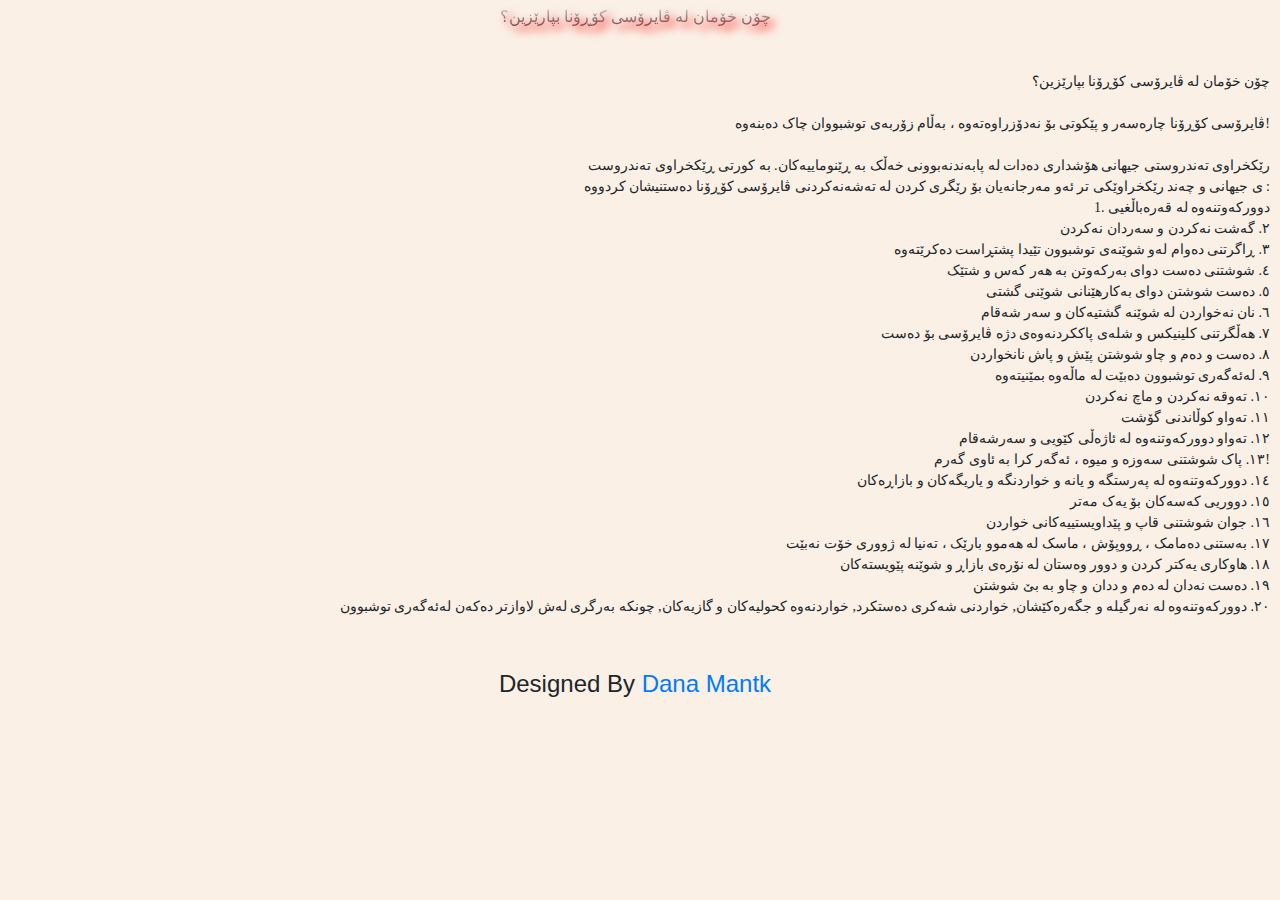
<file: charasary_corona_chya.html>
<html>
<head>
<title>چارەسەری کۆڕۆنا</title>
 <meta name="viewport" content="width=device-width, initial-scale=1.0">    
   <meta name="description" content="خۆت لە کۆڕۆنا بپارێزە لەم وێب سایتەدا زانیاری تەواو لەسەر کۆڕۆنا وەربگرە">
        <meta name="keywords" content="ڤایرۆسی کۆڕۆنا، کۆڕۆنا">
        <meta name="robots" content="ڤایرۆسی کۆڕۆنا، کۆڕۆنا">
		<link rel="stylesheet" href="style.min.css">
<style>
p { font-family:"UniQAIDAR_Aramco"; text-align:right;}
pre { font-family:"UniQAIDAR_Aramco"; text-align:right;}
header {
 font-family: 'UniQAIDAR_Aramco';
  src: url(http://services.webchin.org/web-fonts/web-font?font=UniQAIDAR_Aramco)؛
    font-size: x-large;
      text-shadow:5px 5px 10px red;
    display:block;
    text-align:center;
    background: -webkit-linear-gradient(#eee, #333);
   -webkit-background-clip: text;
   -webkit-text-fill-color: transparent;
   padding:5px;
   margin-bottom:3px; }
  
   .footer  {
   text-align:center;
   padding:0px;
   }
   
   body  {
   padding-right:10px;
   background-image: url(https://images.pexels.com/photos/3786215/pexels-photo-3786215.jpeg?auto=compress&cs=tinysrgb&dpr=2&h=650&w=940);
   }
</style>
</head>
<body>
<header>چۆن خۆمان لە ڤایرۆسی کۆڕۆنا بپارێزین؟</header>
<p>
<pre><p align="right">
چۆن خۆمان لە ڤایرۆسی کۆڕۆنا بپارێزین؟

ڤایرۆسی کۆڕۆنا چارەسەر و پێکوتی بۆ نەدۆزراوەتەوە ، بەڵام زۆربەی توشبووان چاک دەبنەوە!

رێکخراوی تەندروستی جیهانی هۆشداری دەدات لە پابەندنەبوونی خەڵک بە ڕێنوماییەکان. بە کورتی ڕێکخراوی تەندروست
ی جیهانی و چەند رێکخراوێکی تر ئەو مەرجانەیان بۆ رێگری کردن لە تەشەنەکردنی ڤایرۆسی کۆڕۆنا دەستنیشان کردووە :
1. دوورکەوتنەوە لە قەرەباڵغیی
٢. گەشت نەکردن و سەردان نەکردن
٣. ڕاگرتنی دەوام لەو شوێنەی توشبوون تێیدا پشتڕاست دەکرێتەوە
٤. شوشتنی دەست دوای بەرکەوتن بە هەر کەس و شتێک
٥. دەست شوشتن دوای بەکارهێنانی شوێنی گشتی
٦. نان نەخواردن لە شوێنە گشتیەکان و سەر شەقام
٧. هەڵگرتنی کلینیکس و شلەی پاککردنەوەی دژە ڤایرۆسی بۆ دەست
٨. دەست و دەم و چاو شوشتن پێش و پاش نانخواردن
٩. لەئەگەری توشبوون دەبێت لە ماڵەوە بمێنیتەوە
١٠. تەوقە نەکردن و ماچ نەکردن
١١. تەواو کوڵاندنی گۆشت
١٢. تەواو دوورکەوتنەوە لە ئاژەڵی کێویی و سەرشەقام
١٣. پاک شوشتنی سەوزە و میوە ، ئەگەر کرا بە ئاوی گەرم!
١٤. دوورکەوتنەوە لە پەرستگە و یانە و خواردنگە و یاریگەکان و بازاڕەکان
١٥. دووریی کەسەکان بۆ یەک مەتر
١٦. جوان شوشتنی قاپ و پێداویستییەکانی خواردن
١٧. بەستنی دەمامک ، ڕووپۆش ، ماسک لە هەموو بارێک ، تەنیا لە ژووری خۆت نەبێت
١٨. هاوکاری یەکتر کردن و دوور وەستان لە نۆرەی بازاڕ و شوێنە پێویستەکان
١٩. دەست نەدان لە دەم و ددان و چاو بە بێ شوشتن
٢٠. دوورکەوتنەوە لە نەرگیلە و جگەرەکێشان, خواردنی شەکری دەستکرد, خواردنەوە کحولیەکان و گازیەکان, چونکە بەرگری لەش لاوازتر دەکەن لەئەگەری توشبوون
</p>
</pre>
</p>
<div class="footer">
<h4> Designed By <a href="darbaray_mn.html" target="_blank">Dana Mantk</a></h4>
</div>
</body>
</html>
</file>
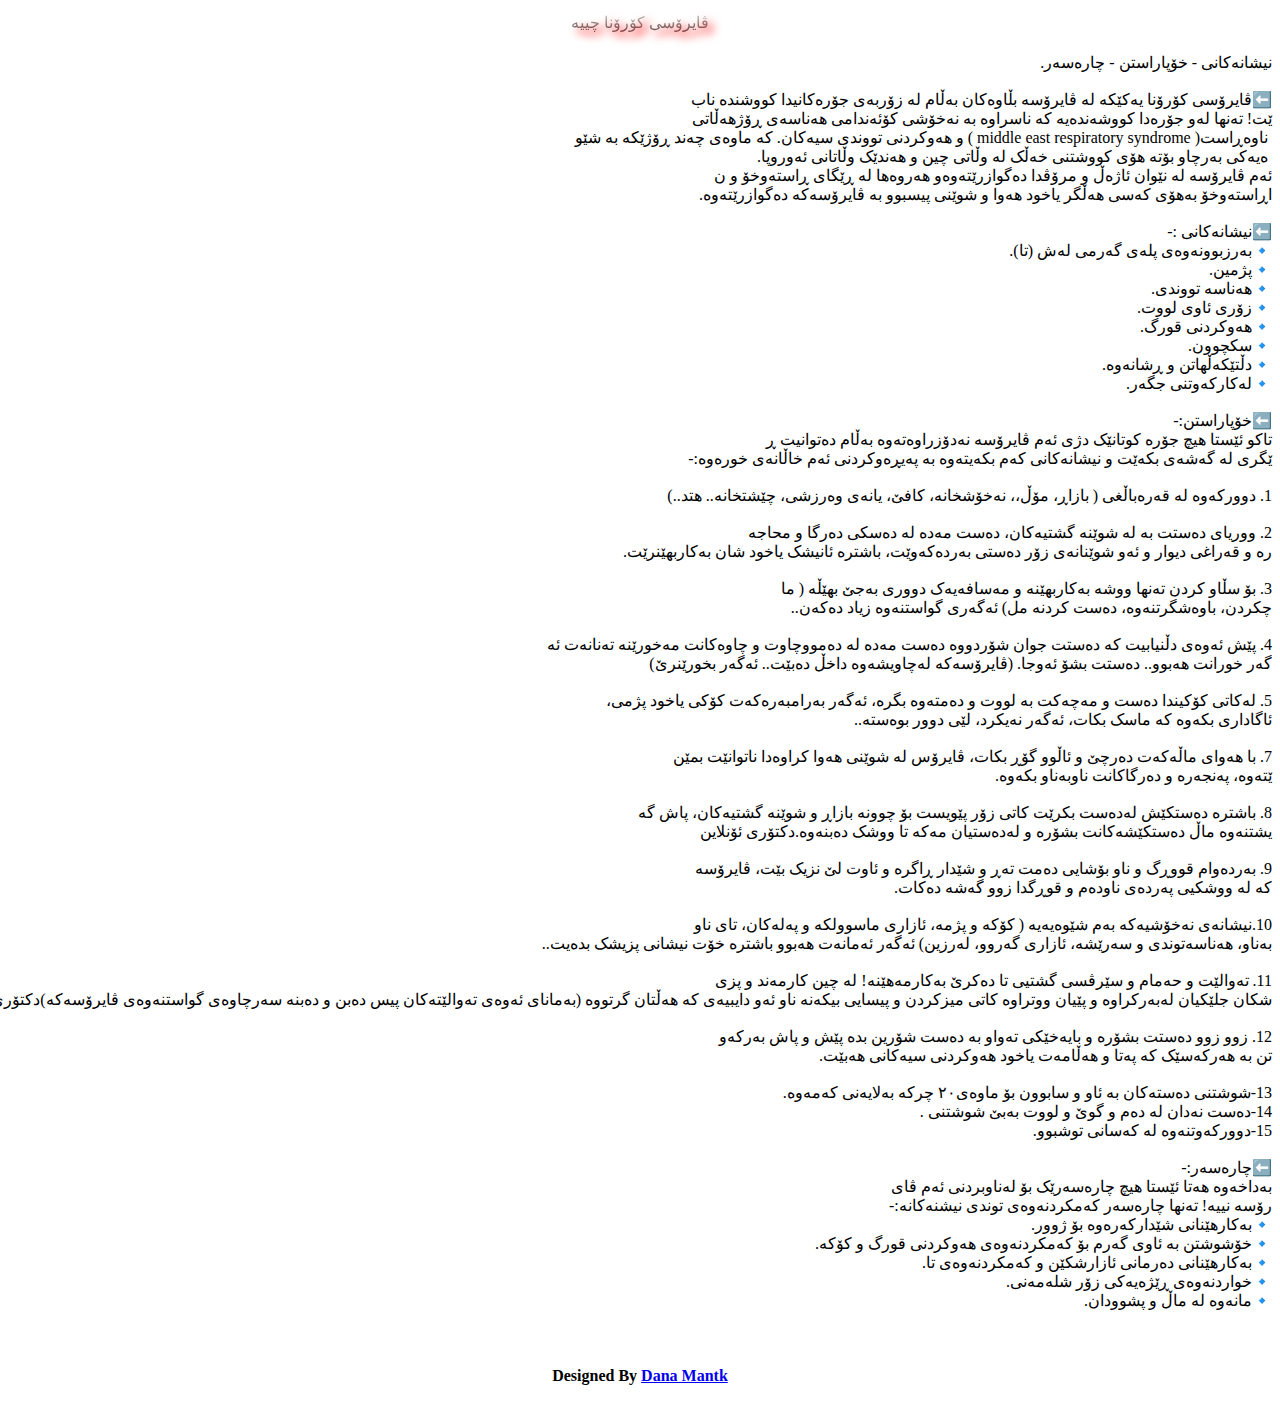
<file: corona_chya.html>
<html>
<head>
<title>ڤایرۆسی کۆرۆنا چییە</title>
<link href="http://services.webchin.org/web-fonts/web-font?font=UniQAIDAR_Aramco" rel="stylesheet" type="text/css">
   <meta name="description" content="خۆت لە کۆڕۆنا بپارێزە لەم وێب سایتەدا زانیاری تەواو لەسەر کۆڕۆنا وەربگرە">
        <meta name="keywords" content="ڤایرۆسی کۆڕۆنا، کۆڕۆنا">
        <meta name="robots" content="ڤایرۆسی کۆڕۆنا، کۆڕۆنا">
<style>
p {  font-family: 'UniQAIDAR_Aramco'; text-align:right;}
pre {  font-family: 'UniQAIDAR_Aramco'; text-align:right;}
header {
 font-family: 'UniQAIDAR_Aramco';
  src: url(http://services.webchin.org/web-fonts/web-font?font=UniQAIDAR_Aramco)؛
    font-size: x-large;
    text-shadow:5px 5px 10px red;
    display:block;
    text-align:center;
    background: -webkit-linear-gradient(#eee, #333);
   -webkit-background-clip: text; 
   -webkit-text-fill-color: transparent;
   padding:5px;
   margin-bottom:3px; }
   
   .footer  {
   text-align:center;
   padding:0px;
   }
   
   body  {
   padding:0px;
   background-image: url(https://images.pexels.com/photos/3786215/pexels-photo-3786215.jpeg?auto=compress&cs=tinysrgb&dpr=2&h=650&w=940);
   }
</style>
</head>
<body>
<header>ڤایرۆسی کۆرۆنا چییە</header>
<p>
<pre dir="rtl">
نیشانەکانی - خۆپاراستن - چارەسەر.

⬅️ڤایرۆسی کۆرۆنا یەکێکە لە ڤایرۆسە بڵاوەکان بەڵام لە زۆربەی جۆرەکانیدا کووشندە ناب
ێت! تەنھا لەو جۆرەدا کووشەندەیە کە ناسراوە بە نەخۆشی کۆئەندامی ھەناسەی ڕۆژھەڵاتی
 ناوەڕاست( middle east respiratory syndrome ) و ھەوکردنی تووندی سیەکان. کە ماوەی چەند ڕۆژێکە بە شێو
 ەیەکی بەرچاو بۆتە ھۆی کووشتنی خەڵک لە وڵاتی چین و ھەندێک وڵاتانی ئەوروپا.
ئەم ڤایرۆسە لە نێوان ئاژەڵ و مرۆڤدا دەگوازرێتەوەو ھەروەھا لە ڕێگای ڕاستەوخۆ و ن
اڕاستەوخۆ بەھۆی کەسی ھەڵگر یاخود ھەوا و شوێنی پیسبوو بە ڤایرۆسەکە دەگوازرێتەوە.

⬅️نیشانەکانی :-
🔹بەرزبوونەوەی پلەی گەرمی لەش (تا).
🔹پژمین.
🔹ھەناسە تووندی.
🔹زۆری ئاوی لووت.
🔹ھەوکردنی قورگ.
🔹سکچوون.
🔹دڵتێکەڵھاتن و ڕشانەوە.
🔹لەکارکەوتنی جگەر.

⬅️خۆپاراستن:-
تاکو ئێستا ھیچ جۆرە کوتانێک دژی ئەم ڤایرۆسە نەدۆزراوەتەوە بەڵام دەتوانیت ڕ
ێگری لە گەشەی بکەێت و نیشانەکانی کەم بکەیتەوە بە پەیڕەوکردنی ئەم خاڵانەی خورەوە:-

1. دوورکەوە لە قەرەباڵغی ( بازاڕ، مۆڵ،، نەخۆشخانە، کافێ، یانەی وەرزشی، چێشتخانە.. هتد..)

2. ووریای دەستت بە لە شوێنە گشتیەکان، دەست مەدە لە دەسکی دەرگا و محاجە
رە و قەراغی دیوار و ئەو شوێنانەی زۆر دەستی بەردەکەوێت، باشترە ئانیشک یاخود شان بەکاربهێنرێت.

3. بۆ سڵاو کردن تەنها ووشە بەکاربهێنە و مەسافەیەک دووری بەجێ بهێڵە ( ما
چکردن، باوەشگرتنەوە، دەست کردنە مل) ئەگەری گواستنەوە زیاد دەکەن..

4. پێش ئەوەی دڵنیابیت کە دەستت جوان شۆردووە دەست مەدە لە دەمووچاوت و چاوەکانت مەخورێنە تەنانەت ئە
گەر خورانت هەبوو.. دەستت بشۆ ئەوجا. (ڤایرۆسەکە لەچاویشەوە داخڵ دەبێت.. ئەگەر بخورێنرێ)

5. لەکاتی کۆکیندا دەست و مەچەکت بە لووت و دەمتەوە بگرە، ئەگەر بەرامبەرەکەت کۆکی یاخود پژمی، 
ئاگاداری بکەوە کە ماسک بکات، ئەگەر نەیکرد، لێی دوور بوەستە..

7. با هەوای ماڵەکەت دەرچێ و ئاڵوو گۆڕ بکات، ڤایرۆس لە شوێنی هەوا کراوەدا ناتوانێت بمێن
ێتەوە، پەنجەرە و دەرگاکانت ناوبەناو بکەوە.

8. باشترە دەستکێش لەدەست بکرێت کاتی زۆر پێویست بۆ چوونە بازاڕ و شوێنە گشتیەکان، پاش گە
یشتنەوە ماڵ دەستکێشەکانت بشۆرە و لەدەستیان مەکە تا ووشک دەبنەوە.دکتۆری ئۆنلاین

9. بەردەوام قووڕگ و ناو بۆشایی دەمت تەڕ و شێدار ڕاگرە و ئاوت لێ نزیک بێت، ڤایرۆسە
کە لە ووشکیی پەردەی ناودەم و قوڕگدا زوو گەشە دەکات.

10.نیشانەی نەخۆشیەکە بەم شێوەیەیە ( کۆکە و پژمە، ئازاری ماسوولکە و پەلەکان، تای ناو 
بەناو، هەناسەتوندی و سەرێشە، ئازاری گەروو، لەرزین) ئەگەر ئەمانەت هەبوو باشترە خۆت نیشانی پزیشک بدەیت..

11. تەوالێت و حەمام و سێرڤسی گشتیی تا دەکرێ بەکارمەهێنە! لە چین کارمەند و پزی
شکان جلێکیان لەبەرکراوە و پێیان ووتراوە کاتی میزکردن و پیسایی بیکەنە ناو ئەو دایبیەی کە هەڵتان گرتووە (بەمانای ئەوەی تەوالێتەکان پیس دەبن و دەبنە سەرچاوەی گواستنەوەی ڤایرۆسەکە)دکتۆری ئۆنلاین

12. زوو زوو دەستت بشۆرە و بایەخێکی تەواو بە دەست شۆرین بدە پێش و پاش بەرکەو
تن بە هەرکەسێک کە پەتا و هەڵامەت یاخود هەوکردنی سیەکانی هەبێت.

13-شوشتنی دەستەکان بە ئاو و سابوون بۆ ماوەی٢٠ چرکە بەلایەنی کەمەوە.
14-دەست نەدان لە دەم و گوێ و لووت بەبێ شوشتنی .
15-دوورکەوتنەوە لە کەسانی توشبوو.

⬅️چارەسەر:-
بەداخەوە ھەتا ئێستا ھیچ چارەسەرێک بۆ لەناوبردنی ئەم ڤای
رۆسە نییە! تەنھا چارەسەر کەمکردنەوەی توندی نیشنەکانە:-
🔹بەکارھێنانی شێدارکەرەوە بۆ ژوور.
🔹خۆشوشتن بە ئاوی گەرم بۆ کەمکردنەوەی ھەوکردنی قورگ و کۆکە.
🔹بەکارھێنانی دەرمانی ئازارشکێن و کەمکردنەوەی تا.
🔹خواردنەوەی ڕێژەیەکی زۆر شلەمەنی.
🔹مانەوە لە ماڵ و پشوودان.


</pre>
</p>
<div class="footer">
<h4> Designed By <a href="darbaray_mn.html" target="_blank">Dana Mantk</a></h4>
</div>
</body>
</html>
</file>
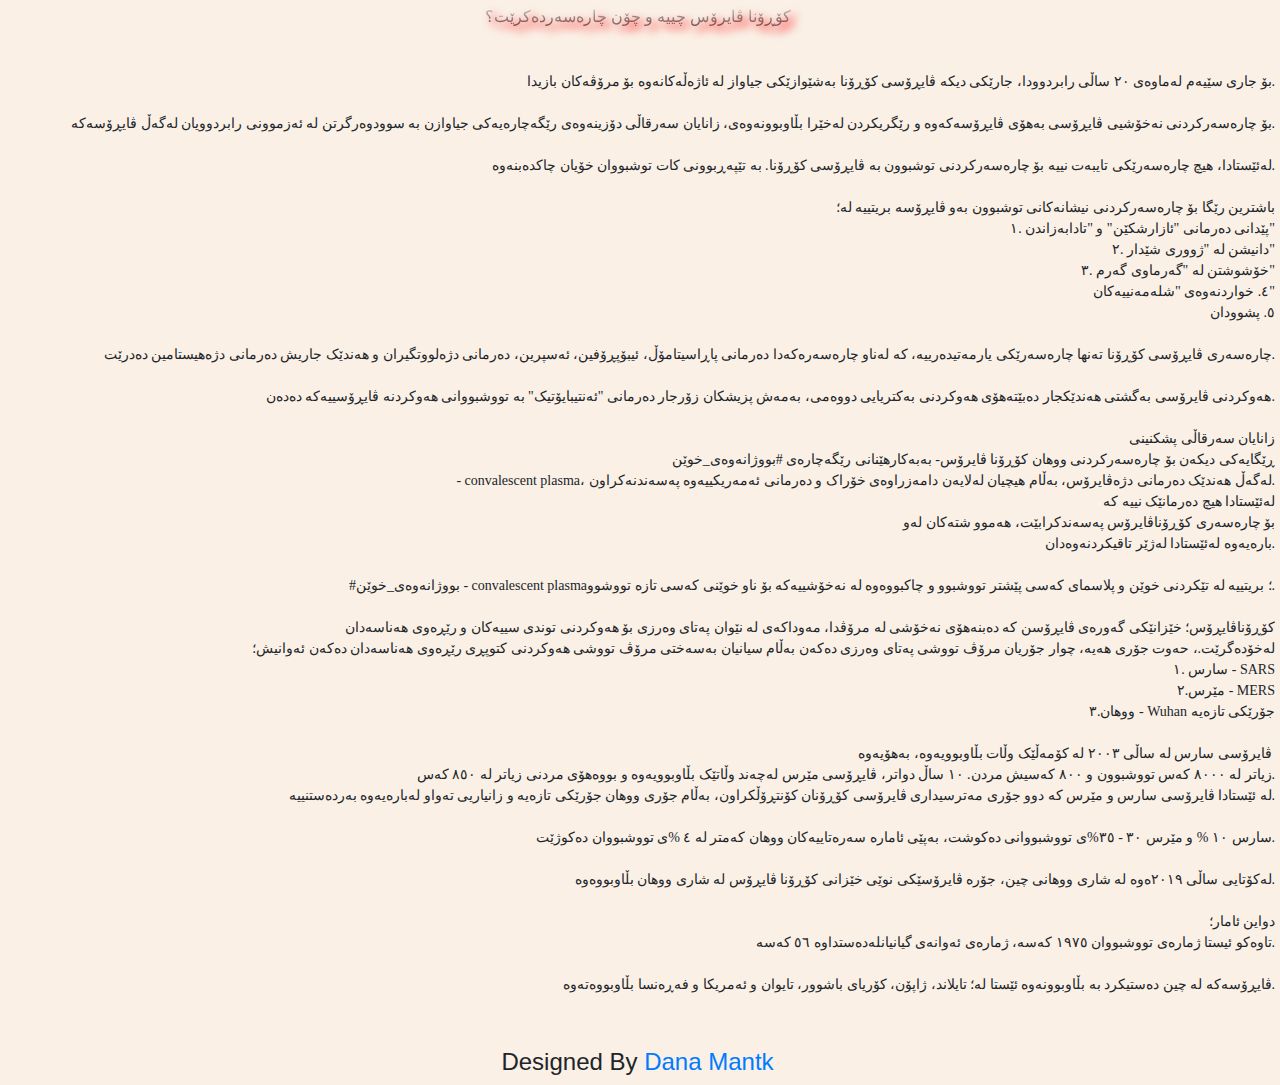
<file: corona_virus_chya_w_chon_chara_dakre.html>
<html>
<head>
<title>خۆپاراستن لە کۆڕۆنا</title>  
   <meta name="description" content="خۆت لە کۆڕۆنا بپارێزە لەم وێب سایتەدا زانیاری تەواو لەسەر کۆڕۆنا وەربگرە">
        <meta name="keywords" content="ڤایرۆسی کۆڕۆنا، کۆڕۆنا">
        <meta name="robots" content="ڤایرۆسی کۆڕۆنا، کۆڕۆنا">
		<link rel="stylesheet" href="style.min.css">
<style>
p { font-family:"UniQAIDAR_Aramco"; text-align:right;}
pre { font-family:"UniQAIDAR_Aramco"; text-align:right;}
header {
 font-family: 'UniQAIDAR_Aramco';
  src: url(http://services.webchin.org/web-fonts/web-font?font=UniQAIDAR_Aramco)؛
    font-size: x-large;
      text-shadow:5px 5px 10px red;
    display:block;
    text-align:center;
    background: -webkit-linear-gradient(#eee, #333);
   -webkit-background-clip: text;
   -webkit-text-fill-color: transparent;
   padding:5px;
   margin-bottom:3px; }
  
   .footer  {
   text-align:center;
   padding:0px;
   }
   
   body  {
   padding-right:5px;
   background-image: url(https://images.pexels.com/photos/3786215/pexels-photo-3786215.jpeg?auto=compress&cs=tinysrgb&dpr=2&h=650&w=940);
   }
</style>
</head>
<body>
<header>کۆڕۆنا ڤایرۆس چییە و چۆن چارەسەردەکرێت؟
</header>   
<p>
<pre><p align="right">
  بۆ جاری سێیەم لەماوەی ۲۰ ساڵی رابردوودا، جارێکی دیکە ڤایڕۆسی کۆڕۆنا بەشێوازێکی جیاواز لە ئاژەڵەکانەوە بۆ مرۆڤەکان بازیدا.

  بۆ چارەسەرکردنی نەخۆشیی ڤایڕۆسی بەهۆی ڤایڕۆسەکەوە و رێگریکردن لەخێرا بڵاوبوونەوەی، زانایان سەرقاڵی دۆزینەوەی رێگەچارەیەکی جیاوازن بە سوودوەرگرتن لە ئەزموونی رابردوویان لەگەڵ ڤایڕۆسەکە.
  
  لەئێستادا، هیچ چارەسەرێکی تایبەت نییە بۆ چارەسەرکردنی توشبوون بە ڤایڕۆسی کۆڕۆنا. بە تێپەڕبوونی کات توشبووان خۆیان چاکدەبنەوە.
  
  باشترین رێگا بۆ چارەسەرکردنی نیشانەکانی توشبوون بەو ڤایڕۆسە بریتییە لە؛
  ۱. پێدانی دەرمانی "ئازارشکێن" و "تادابەزاندن"
  ۲. دانیشن لە "ژووری شێدار"
  ۳. خۆشوشتن لە "گەرماوی گەرم"
  ٤. خواردنەوەی "شلەمەنییەکان"
  ٥. پشوودان
  
  چارەسەری ڤایڕۆسی کۆڕۆنا تەنها چارەسەرێکی یارمەتیدەرییە، کە لەناو چارەسەرەکەدا دەرمانی پاڕاسیتامۆڵ، ئیبۆپڕۆفین، ئەسپرین، دەرمانی دژەلووتگیران و هەندێک جاریش دەرمانی دژەهیستامین دەدرێت.
  
  هەوکردنی ڤایرۆسی بەگشتی هەندێکجار دەبێتەهۆی هەوکردنی بەکتریایی دووەمی، بەمەش پزیشکان زۆرجار دەرمانی "ئەنتیبایۆتیک" بە تووشبووانی هەوکردنە ڤایڕۆسییەکە دەدەن.
  
  زانایان سەرقاڵی پشکنینی
   ڕێگایەکی دیکەن بۆ چارەسەرکردنی ووهان کۆڕۆنا ڤایرۆس- بەبەکارهێنانی رێگەچارەی #بووژانەوەی_خوێن
    - convalescent plasma، لەگەڵ هەندێک دەرمانی دژەڤایرۆس، بەڵام هیچیان لەلایەن دامەزراوەی خۆراک و دەرمانی ئەمەریکییەوە پەسەندنەکراون.
   لەئێستادا هیچ دەرمانێک نییە کە
   بۆ چارەسەری کۆڕۆناڤایرۆس پەسەندکرابێت، هەموو شتەکان لەو
   بارەیەوە لەئێستادا لەژێر تاقیکردنەوەدان.
  
  #بووژانەوەی_خوێن - convalescent plasma؛ بریتییە لە تێکردنی خوێن و پلاسمای کەسی پێشتر تووشبوو و چاکبووەوە لە نەخۆشییەکە بۆ ناو خوێنی کەسی تازە تووشوو.
  
  کۆڕۆناڤایڕۆس؛ خێزانێکی گەورەی ڤایڕۆسن کە دەبنەهۆی نەخۆشی لە مرۆڤدا، مەوداکەی لە نێوان پەتای وەرزی بۆ هەوکردنی توندی سییەکان و رێڕەوی هەناسەدان
   لەخۆدەگرێت.، حەوت جۆری هەیە، چوار جۆریان مرۆڤ تووشی پەتای وەرزی دەکەن بەڵام سیانیان بەسەختی مرۆڤ تووشی هەوکردنی کتوپڕی رێڕەوی هەناسەدان دەکەن ئەوانیش؛
  ۱. سارس - SARS
  ۲.مێرس - MERS
  ۳.ووهان - Wuhan جۆرێکی تازەیە
  
  ڤایرۆسی سارس لە ساڵی ۲۰۰۳ لە کۆمەڵێک وڵات بڵاوبوویەوە، بەهۆیەوە 
  زیاتر لە ٨۰۰۰ کەس تووشبوون و ٨۰۰ کەسیش مردن. ۱۰ ساڵ دواتر، ڤایڕۆسی مێرس لەچەند وڵاتێک بڵاوبوویەوە و بووەهۆی مردنی زیاتر لە ٨٥۰ کەس.
   لە ئێستادا ڤایرۆسی سارس و مێرس کە دوو جۆری مەترسیداری ڤایرۆسی کۆڕۆنان کۆنتڕۆڵکراون، بەڵام جۆری ووهان جۆرێکی تازەیە و زانیاریی تەواو لەبارەیەوە بەردەستنییە.
  
  سارس ١٠ % و مێرس ٣٠ - ۳٥%ی تووشبووانی دەکوشت، بەپێی ئامارە سەرەتاییەکان ووهان کەمتر لە ٤ %ی تووشبووان دەکوژێت.
  
  لەکۆتایی ساڵی ٢٠١٩ەوە لە شاری ووهانی چین، جۆرە ڤایرۆسێکی نوێی خێزانی کۆڕۆنا ڤایڕۆس لە شاری ووهان بڵاوبووەوە.
  
  دواین ئامار؛
  تاوەکو ئیستا ژمارەی تووشبووان ۱۹۷٥ کەسە، ژمارەی ئەوانەی گیانیانلەدەستداوە ٥٦ کەسە.
  
  ڤایڕۆسەکە لە چین دەستیکرد بە بڵاوبوونەوە ئێستا لە؛ تایلاند، ژاپۆن، کۆریای باشوور، تایوان و ئەمریکا و فەڕەنسا بڵاوبووەتەوە.
</p>
</pre>
</p>
<div class="footer">
<h4> Designed By <a href="darbaray_mn.html" target="_blank">Dana Mantk</a></h4>
</div>
</body>
</html>
</file>
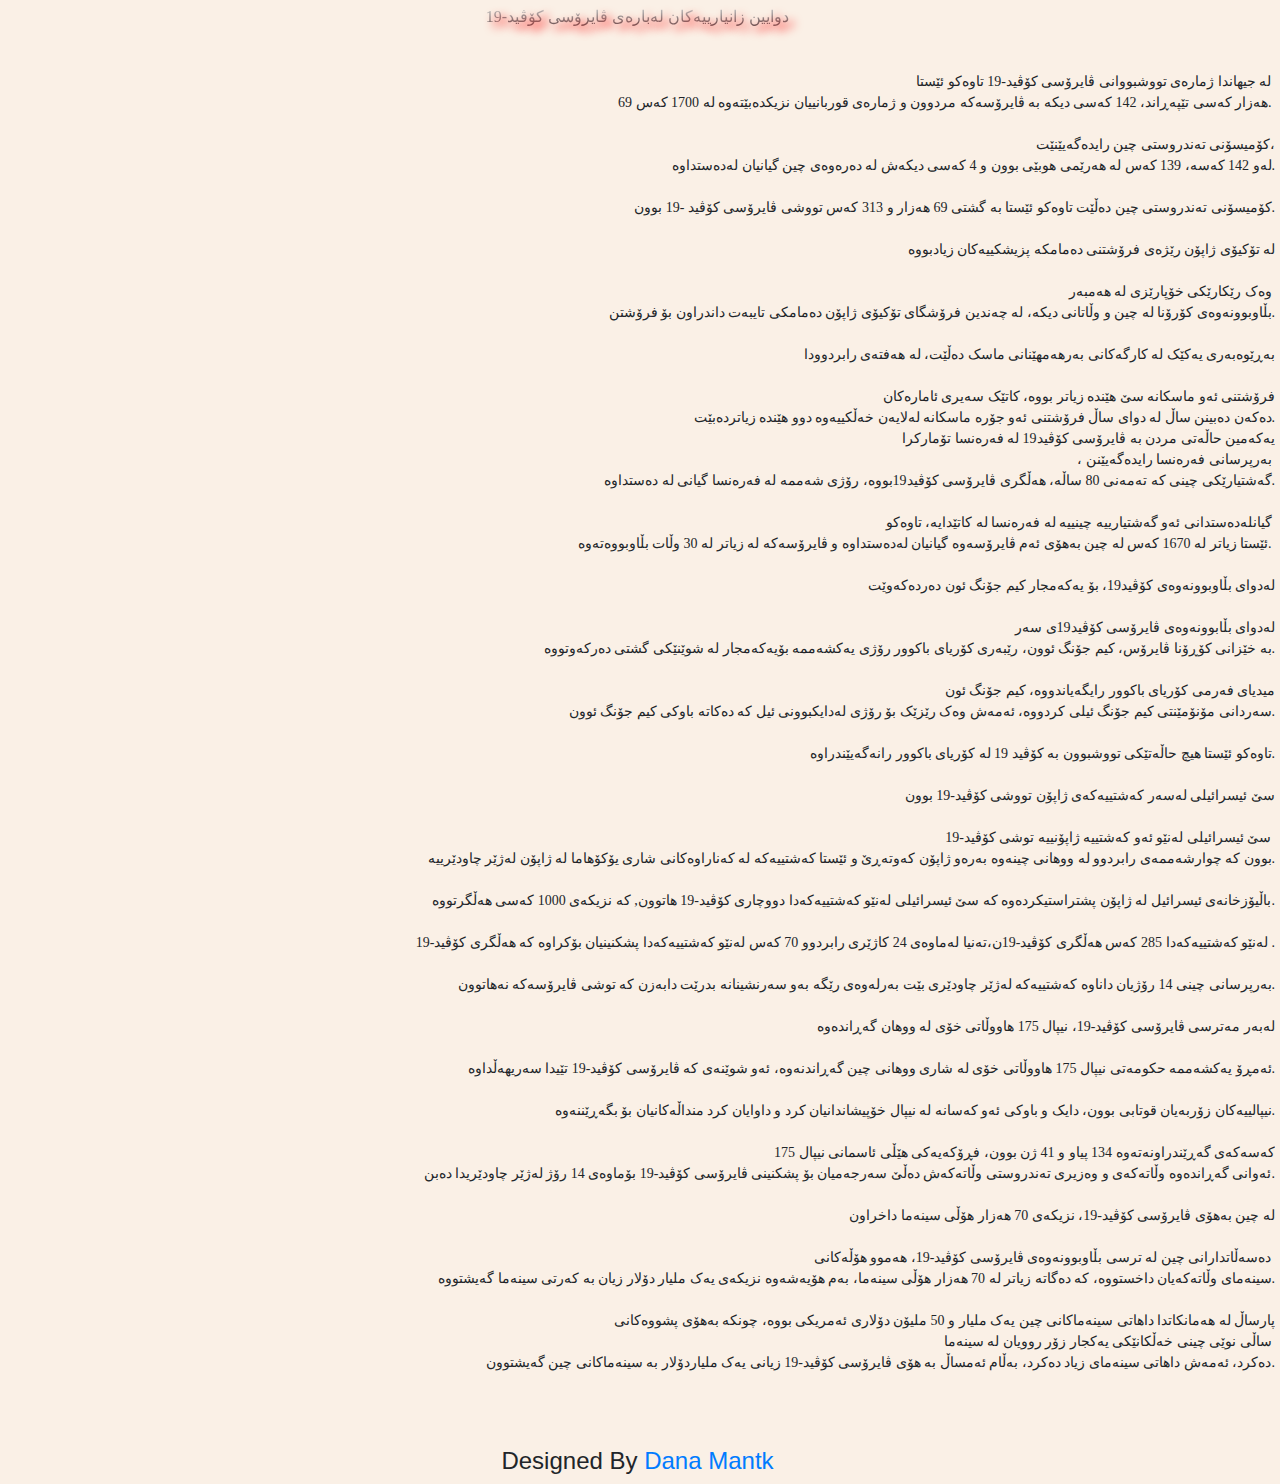
<file: dwayn_zanyary.html>
<html>
<head>
<title>
  دوایین زانیارییەکان لەبارەی ڤایرۆسی کۆڤید-19
</title>
   <meta name="description" content="خۆت لە کۆڕۆنا بپارێزە لەم وێب سایتەدا زانیاری تەواو لەسەر کۆڕۆنا وەربگرە">
        <meta name="keywords" content="ڤایرۆسی کۆڕۆنا، کۆڕۆنا">
        <meta name="robots" content="ڤایرۆسی کۆڕۆنا، کۆڕۆنا">
		<link rel="stylesheet" href="style.min.css">
<style>
p { font-family:"UniQAIDAR_Aramco"; text-align:right;}
pre { font-family:"UniQAIDAR_Aramco"; text-align:right;}
header {
 font-family: 'UniQAIDAR_Aramco';
  src: url(http://services.webchin.org/web-fonts/web-font?font=UniQAIDAR_Aramco)؛
    font-size: x-large;
      text-shadow:5px 5px 10px red;
    display:block;
    text-align:center;
    background: -webkit-linear-gradient(#eee, #333);
   -webkit-background-clip: text;
   -webkit-text-fill-color: transparent;
   padding:5px;
   margin-bottom:3px; }
  
   .footer  {
   text-align:center;
   padding:0px;
   }
   
   body  {
   padding-right:5px;
   background-image: url(https://images.pexels.com/photos/3786215/pexels-photo-3786215.jpeg?auto=compress&cs=tinysrgb&dpr=2&h=650&w=940);
   }
</style>
</head>
<body>
<header>
  دوایین زانیارییەکان لەبارەی ڤایرۆسی کۆڤید-19
</header>   
<p>
<pre><p align="right">
  لە جیهاندا ژمارەی تووشبووانی ڤایرۆسی کۆڤید-19 تاوەکو ئێستا 
  69 هەزار کەسی تێپەڕاند، 142 کەسی دیکە بە ڤایرۆسەکە مردوون و ژمارەی قوربانییان نزیکدەبێتەوە لە 1700 کەس. 

کۆمیسۆنی تەندروستی چین رایدەگەیێنێت،
 لەو 142 کەسە، 139 کەس لە هەرێمی هوبێی بوون و 4 کەسی دیکەش لە دەرەوەی چین گیانیان لەدەستداوە.

کۆمیسۆنی تەندروستی چین دەڵێت تاوەکو ئێستا بە گشتی 69 هەزار و 313 کەس تووشی ڤایرۆسی کۆڤید -19 بوون.

لە تۆکیۆی ژاپۆن رێژەی فرۆشتنی دەمامکە پزیشكییەکان زیادبووە

وەک رێکارێكی خۆپارێزی لە هەمبەر 
بڵاوبوونەوەی کۆرۆنا لە چین و وڵاتانی دیکە، لە چەندین فرۆشگای تۆکیۆی ژاپۆن دەمامکی تایبەت داندراون بۆ فرۆشتن.

بەڕێوەبەری یەکێک لە کارگەکانی بەرهەمهێنانی ماسک دەڵێت، لە هەفتەی رابردوودا

فرۆشتنی ئەو ماسکانە سێ هێندە زیاتر بووە، کاتێک سەیری ئامارەکان
 دەکەن دەبینن ساڵ لە دوای ساڵ فرۆشتنی ئەو جۆرە ماسکانە لەلایەن خەڵکییەوە دوو هێندە زیاتردەبێت.
 یەکەمین حاڵەتی مردن بە ڤایرۆسی کۆڤید19 لە فەرەنسا تۆمارکرا
 ، بەرپرسانی فەرەنسا رایدەگەیێنن 
 گەشتیارێکی چینی کە تەمەنی 80 ساڵە، هەڵگری ڤایرۆسی کۆڤید19بووە، رۆژی شەممە لە فەرەنسا گیانی لە دەستداوە.

گیانلەدەستدانی ئەو گەشتیارییە چینییە لە فەرەنسا لە کاتێدایە، تاوەکو 
ئێستا زیاتر لە 1670 کەس لە چین بەهۆی ئەم ڤایرۆسەوە گیانیان لەدەستداوە و ڤایرۆسەکە لە زیاتر لە 30 وڵات بڵاوبووەتەوە. 

لەدوای بڵاوبوونەوەی کۆڤید19، بۆ یەکەمجار کیم جۆنگ ئون دەردەکەوێت

لەدوای بڵابوونەوەی ڤایرۆسی کۆڤید19ی سەر
 بە خێزانی کۆڕۆنا ڤایرۆس، کیم جۆنگ ئوون، رێبەری کۆریای باکوور رۆژی یەکشەممە بۆیەکەمجار لە شوێنێکی گشتی دەرکەوتووە.

میدیای فەرمی کۆریای باکوور رایگەیاندووە، کیم جۆنگ ئون
 سەردانی مۆنۆمێنتی کیم جۆنگ ئیلی کردووە، ئەمەش وەک رێزێک بۆ رۆژی لەدایکبوونی ئیل کە دەکاتە باوکی کیم جۆنگ ئوون.

تاوەکو ئێستا هیچ حاڵەتێکی تووشبوون بە کۆڤید 19 لە کۆریای باکوور رانەگەیێندراوە.

سێ ئیسرائیلی لەسەر کەشتییەکەی ژاپۆن تووشی کۆڤید-19 بوون

سێ ئیسرائیلی لەنێو ئەو کەشتییە ژاپۆنییە توشی کۆڤید-19 
بوون کە چوارشەممەی رابردوو لە ووهانی چینەوە بەرەو ژاپۆن کەوتەڕێ و ئێستا کەشتییەکە لە کەناراوەکانی شاری یۆکۆهاما لە ژاپۆن لەژێر چاودێرییە.

باڵیۆزخانەی ئیسرائیل لە ژاپۆن پشتراستیکردەوە کە سێ ئیسرائیلی لەنێو کەشتییەکەدا دووچاری کۆڤید-19 هاتوون, کە نزیکەی 1000 کەسی هەڵگرتووە.

لەنێو کەشتییەکەدا 285 کەس هەڵگری کۆڤید-19ن،تەنیا لەماوەی 24 کاژێری رابردوو 70 کەس لەنێو کەشتییەکەدا پشکنینیان بۆکراوە کە هەڵگری کۆڤید-19 .

بەرپرسانی چینی 14 رۆژیان داناوە کەشتییەکە لەژێر چاودێری بێت بەرلەوەی رێگە بەو سەرنشینانە بدرێت دابەزن کە توشی ڤایرۆسەکە نەهاتوون.

لەبەر مەترسی ڤایرۆسی کۆڤید-19، نیپال 175 هاووڵاتی خۆی لە ووهان گەڕاندەوە

ئەمڕۆ یەکشەممە حکومەتی نیپال 175 هاووڵاتی خۆی لە شاری ووهانی چین گەڕاندنەوە، ئەو شوێنەی کە ڤایرۆسی کۆڤید-19 تێیدا سەریهەڵداوە.

نیپالییەکان زۆربەیان قوتابی بوون، دایک و باوکی ئەو کەسانە لە نیپال خۆپیشاندانیان کرد و داوایان کرد منداڵەکانیان بۆ بگەڕێننەوە.

175 کەسەکەی گەڕێندراونەتەوە 134 پیاو و 41 ژن بوون، فڕۆکەیەکی هێڵی ئاسمانی نیپال
ئەوانی گەڕاندەوە وڵاتەکەی و وەزیری تەندروستی وڵاتەکەش دەڵێ سەرجەمیان بۆ پشکنینی ڤایرۆسی کۆڤید-19 بۆماوەی 14 رۆژ لەژێر چاودێریدا دەبن.

لە چین بەهۆی ڤایرۆسی کۆڤید-19، نزیکەی 70 هەزار هۆڵی سینەما داخراون

دەسەڵاتدارانی چین لە ترسی بڵاوبوونەوەی ڤایرۆسی کۆڤید-19، هەموو هۆڵەکانی 
سینەمای وڵاتەکەیان داخستووە، کە دەگاتە زیاتر لە 70 هەزار هۆڵی سینەما، بەم هۆیەشەوە نزیکەی یەک ملیار دۆلار زیان بە کەرتی سینەما گەیشتووە.

پارساڵ لە هەمانکاتدا داهاتی سینەماکانی چین یەک ملیار و 50 ملیۆن دۆلاری ئەمریکی بووە، چونکە بەهۆی پشووەکانی
 ساڵی نوێی چینی خەڵکانێکی یەکجار زۆر روویان لە سینەما 
 دەکرد، ئەمەش داهاتی سینەمای زیاد دەکرد، بەڵام ئەمساڵ بە هۆی ڤایرۆسی کۆڤید-19 زیانی یەک ملیاردۆلار بە سینەماکانی چین گەیشتوون.

</p>
</pre>
</p>
<div class="footer">
<h4> Designed By <a href="darbaray_mn.html" target="_blank">Dana Mantk</a></h4>
</div>
</body>
</html>
</file>
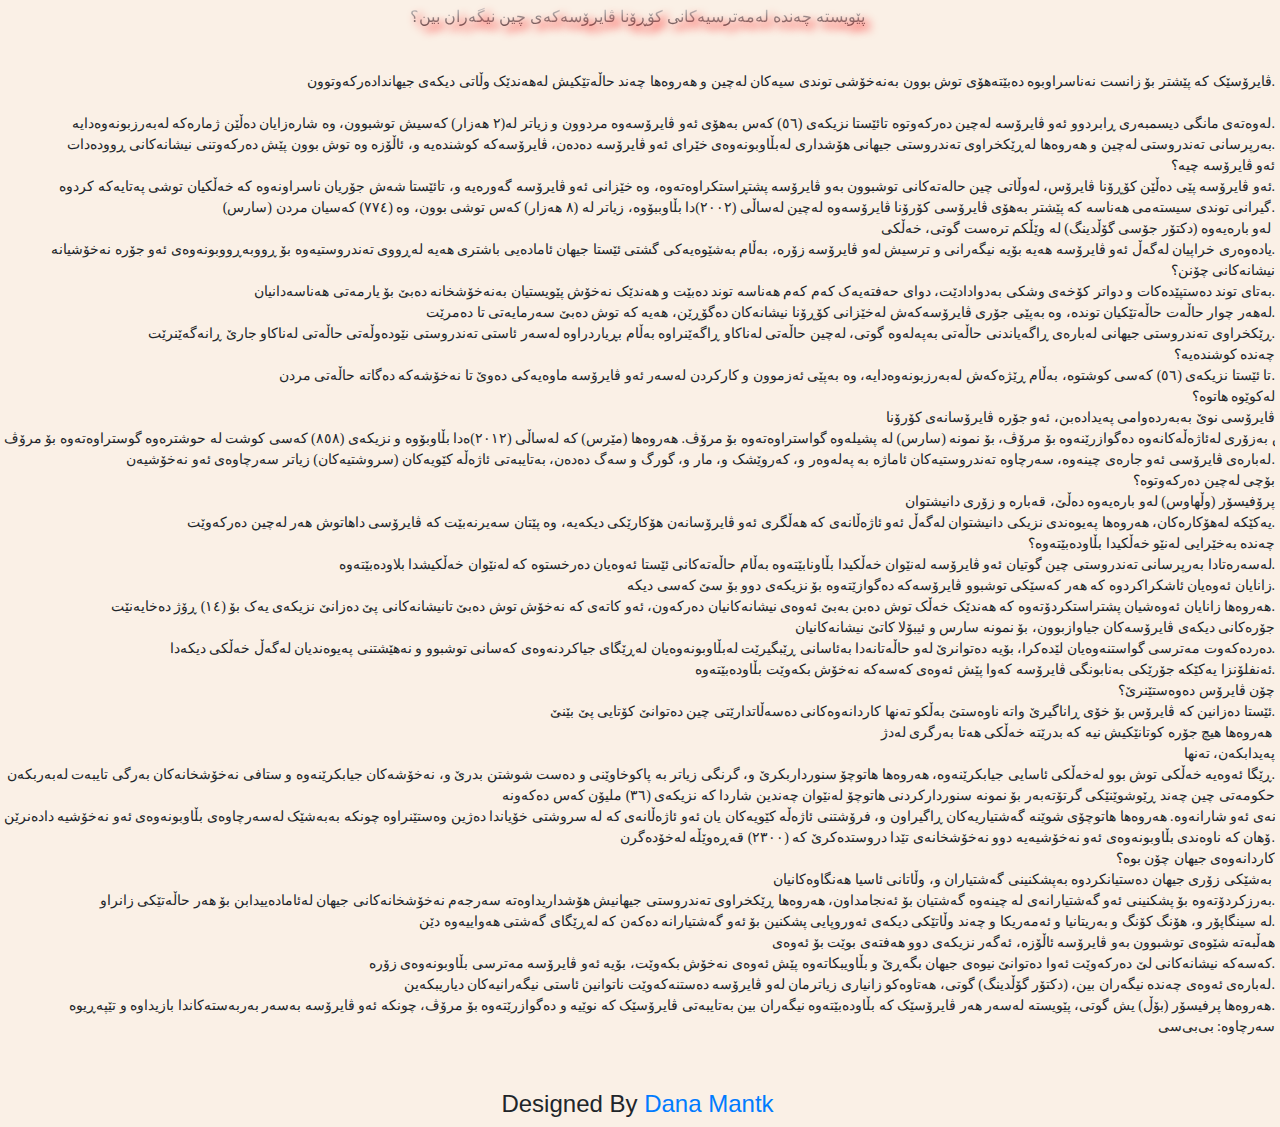
<file: nigaran.html>
<html>
<head>
<title>نیگەران</title>
   <meta name="description" content="خۆت لە کۆڕۆنا بپارێزە لەم وێب سایتەدا زانیاری تەواو لەسەر کۆڕۆنا وەربگرە">
        <meta name="keywords" content="ڤایرۆسی کۆڕۆنا، کۆڕۆنا">
        <meta name="robots" content="ڤایرۆسی کۆڕۆنا، کۆڕۆنا">
		<link rel="stylesheet" href="style.min.css">
<style>
p { font-family:"UniQAIDAR_Aramco"; text-align:right;}
pre { font-family:"UniQAIDAR_Aramco"; text-align:right;}
header {
 font-family: 'UniQAIDAR_Aramco';
  src: url(http://services.webchin.org/web-fonts/web-font?font=UniQAIDAR_Aramco)؛
    font-size: x-large;
      text-shadow:5px 5px 10px red;
    display:block;
    text-align:center;
    background: -webkit-linear-gradient(#eee, #333);
   -webkit-background-clip: text;
   -webkit-text-fill-color: transparent;
   padding:5px;
   margin-bottom:3px; }
  
   .footer  {
   text-align:center;
   padding:0px;
   }
   
   body  {
   padding-right:5px;
   background-image: url(https://images.pexels.com/photos/3786215/pexels-photo-3786215.jpeg?auto=compress&cs=tinysrgb&dpr=2&h=650&w=940);
   }
</style>
</head>
<body>
<header>پێویستە چەندە لەمەترسیەکانی کۆڕۆنا ڤایرۆسەکەی چین نیگەران بین؟
</header>   
<p>
<pre><p align="right">
  ڤایرۆسێک کە پێشتر بۆ زانست نەناسراوبوە دەبێتەهۆی توش بوون بەنەخۆشی توندی سیەکان لەچین و هەروەها چەند حاڵەتێکیش لەهەندێک وڵاتی دیکەی جیهاندادەرکەوتوون.

لەوەتەی مانگی دیسمبەری ڕابردوو ئەو ڤایرۆسە لەچین دەرکەوتوە تائێستا نزیکەی (٥٦) کەس بەهۆی ئەو ڤایرۆسەوە مردوون و زیاتر لە(٢ هەزار) کەسیش توشبوون، وە شارەزایان دەڵێن ژمارەکە لەبەرزبونەوەدایە.
بەرپرسانی تەندروستی لەچین و هەروەها لەڕێکخراوی تەندروستی جیهانی هۆشداری لەبڵاوبونەوەی خێرای ئەو ڤایرۆسە دەدەن، ڤایرۆسەکە کوشندەیە و، ئاڵۆزە وە توش بوون پێش دەرکەوتنی نیشانەکانی ڕوودەدات.
ئەو ڤایرۆسە چیە؟
ئەو ڤایرۆسە پێی دەڵێن کۆڕۆنا ڤایرۆس، لەوڵاتی چین حالەتەکانی توشبوون بەو ڤایرۆسە پشتڕاستکراوەتەوە، وە خێزانی ئەو ڤایرۆسە گەورەیە و، تائێستا شەش جۆریان ناسراونەوە کە خەڵکیان توشی پەتایەکە کردوە.
(سارس) گیرانی توندی سیستەمی هەناسە کە پێشتر بەهۆی ڤایرۆسی کۆرۆنا ڤایرۆسەوە لەچین لەساڵی (٢٠٠٢)دا بڵاوببۆوە، زیاتر لە (٨ هەزار) کەس توشی بوون، وە (٧٧٤) کەسیان مردن.
لەو بارەیەوە (دکتۆر جۆسی گۆڵدینگ) لە وێڵکم ترەست گوتی، خەڵکی 
یادەوەری خراپیان لەگەڵ ئەو ڤایرۆسە هەیە بۆیە نیگەرانی و ترسیش لەو ڤایرۆسە زۆرە، بەڵام بەشێوەیەکی گشتی ئێستا جیهان ئامادەیی باشتری هەیە لەڕووی تەندروستیەوە بۆ ڕووبەڕووبونەوەی ئەو جۆرە نەخۆشیانە.
نیشانەکانی چۆنن؟
بەتای توند دەستپێدەکات و دواتر کۆخەی وشکی بەدوادادێت، دوای حەفتەیەک کەم کەم هەناسە توند دەبێت و هەندێک نەخۆش پێویستیان بەنەخۆشخانە دەبێ بۆ یارمەتی هەناسەدانیان.
لەهەر چوار حاڵەت حاڵەتێکیان توندە، وە بەپێی جۆری ڤایرۆسەکەش لەخێزانی کۆڕۆنا نیشانەکان دەگۆڕێن، هەیە کە توش دەبێ سەرمایەتی تا دەمرێت.
ڕێکخراوی تەندروستی جیهانی لەبارەی ڕاگەیاندنی حاڵەتی بەپەلەوە گوتی، لەچین حاڵەتی لەناکاو ڕاگەێنراوە بەڵام بڕیاردراوە لەسەر ئاستی تەندروستی نێودەوڵەتی حاڵەتی لەناکاو جارێ ڕانەگەێنرێت.
چەندە کوشندەیە؟
تا ئێستا نزیکەی (٥٦) کەسی کوشتوە، بەڵام ڕێژەکەش لەبەرزبونەوەدایە، وە بەپێی ئەزموون و کارکردن لەسەر ئەو ڤایرۆسە ماوەیەکی دەوێ تا نەخۆشەکە دەگاتە حاڵەتی مردن.
لەکوێوە هاتوە؟
ڤایرۆسی نوێ بەبەردەوامی پەیدادەبن، ئەو جۆرە ڤایرۆسانەی کۆرۆنا
 ڤایرۆس بەزۆری لەئاژەڵەکانەوە دەگوازرێنەوە بۆ مرۆڤ، بۆ نمونە (سارس) لە پشیلەوە گواستراوەتەوە بۆ مرۆڤ. هەروەها (مێرس) کە لەساڵی (٢٠١٢)ەدا بڵاوبۆوە و نزیکەی (٨٥٨) کەسی کوشت لە حوشترەوە گوستراوەتەوە بۆ مرۆڤ.
لەبارەی ڤایرۆسی ئەو جارەی چینەوە، سەرچاوە تەندروستیەکان ئاماژە بە پەلەوەر و، کەروێشک و، مار و، گورگ و سەگ دەدەن، بەتایبەتی ئاژەڵە کێویەکان (سروشتیەکان) زیاتر سەرچاوەی ئەو نەخۆشیەن.
بۆچی لەچین دەرکەوتوە؟
پرۆفیسۆر (وڵهاوس) لەو بارەیەوە دەڵێ، قەبارە و زۆری دانیشتوان
 یەکێکە لەهۆکارەکان، هەروەها پەیوەندی نزیکی دانیشتوان لەگەڵ ئەو ئاژەڵانەی کە هەڵگری ئەو ڤایرۆسانەن هۆکارێکی دیکەیە، وە پێتان سەیرنەبێت کە ڤایرۆسی داهاتوش هەر لەچین دەرکەوێت.
چەندە بەخێرایی لەنێو خەڵکیدا بڵاودەبێتەوە؟
لەسەرەتادا بەرپرسانی تەندروستی چین گوتیان ئەو ڤایرۆسە لەنێوان خەڵکیدا بڵاونابێتەوە بەڵام حاڵەتەکانی ئێستا ئەوەیان دەرخستوە کە لەنێوان خەڵکیشدا بلاودەبێتەوە.
زانایان ئەوەیان ئاشکراکردوە کە هەر کەسێکی توشبوو ڤایرۆسەکە دەگوازێتەوە بۆ نزیکەی دوو بۆ سێ کەسی دیکە.
هەروەها زانایان ئەوەشیان پشتراستکردۆتەوە کە هەندێک خەڵک توش دەبن بەبێ ئەوەی نیشانەکانیان دەرکەون، ئەو کاتەی کە نەخۆش توش دەبێ تانیشانەکانی پێ دەزانێ نزیکەی یەک بۆ (١٤) ڕۆژ دەخایەنێت.
جۆرەکانی دیکەی ڤایرۆسەکان جیاوازبوون، بۆ نمونە سارس و ئیبۆلا کاتێ نیشانەکانیان
 دەردەکەوت مەترسی گواستنەوەیان لێدەکرا، بۆیە دەتوانرێ لەو حاڵەتانەدا بەئاسانی ڕێبگیرێت لەبڵاوبونەوەیان لەڕێگای جیاکردنەوەی کەسانی توشبوو و نەهێشتنی پەیوەندیان لەگەڵ خەڵکی دیکەدا.
ئەنفلۆنزا یەکێکە جۆرێکی بەنابونگی ڤایرۆسە کەوا پێش ئەوەی کەسەکە نەخۆش بکەوێت بڵاودەبێتەوە.
چۆن ڤایرۆس دەوەستێنرێ؟
ئێستا دەزانین کە ڤایرۆس بۆ خۆی ڕاناگیرێ واتە ناوەستێ بەڵکو تەنها کاردانەوەکانی دەسەڵاتدارێتی چین دەتوانێ کۆتایی پێ بێنێ.
هەروەها هیچ جۆرە کوتانێکیش نیە کە بدرێتە خەڵکی هەتا بەرگری لەدژ 
پەیدابکەن، تەنها
 ڕێگا ئەوەیە خەڵکی توش بوو لەخەڵکی ئاسایی جیابکرێنەوە، هەروەها هاتوچۆ سنورداربکرێ و، گرنگی زیاتر بە پاکوخاوێنی و دەست شوشتن بدرێ و، نەخۆشەکان جیابکرێنەوە و ستافی نەخۆشخانەکان بەرگی تایبەت لەبەربکەن.
حکومەتی چین چەند ڕێوشوێنێکی گرتۆتەبەر بۆ نمونە سنوردارکردنی هاتوچۆ لەنێوان چەندین شاردا کە نزیکەی (٣٦) ملیۆن کەس دەکەونە
 بازنەی ئەو شارانەوە. هەروەها هاتوچۆی شوێنە گەشتیاریەکان ڕاگیراون و، فرۆشتنی ئاژەڵە کێویەکان یان ئەو ئاژەڵانەی کە لە سروشتی خۆیاندا دەژین وەستێنراوە چونکە بەبەشێک لەسەرچاوەی بڵاوبونەوەی ئەو نەخۆشیە دادەنرێن.
ۆهان کە ناوەندی بڵاوبونەوەی ئەو نەخۆشیەیە دوو نەخۆشخانەی تێدا دروستدەکرێ کە (٢٣٠٠) قەڕەوێڵە لەخۆدەگرن.
کاردانەوەی جیهان چۆن بوە؟
بەشێکی زۆری جیهان دەستیانکردوە بەپشکنینی گەشتیاران و، وڵاتانی ئاسیا هەنگاوەکانیان 
بەرزکردۆتەوە بۆ پشکنینی ئەو گەشتیارانەی لە چینەوە گەشتیان بۆ ئەنجامداون، هەروەها ڕێکخراوی تەندروستی جیهانیش هۆشداریداوەتە سەرجەم نەخۆشخانەکانی جیهان لەئامادەییدابن بۆ هەر حاڵەتێکی زانراو.
لە سینگاپۆر و، هۆنگ کۆنگ و بەریتانیا و ئەمەریکا و چەند وڵاتێکی دیکەی ئەوروپایی پشکنین بۆ ئەو گەشتیارانە دەکەن کە لەڕێگای گەشتی هەواییەوە دێن.
هەڵبەتە شێوەی توشبوون بەو ڤایرۆسە ئاڵۆزە، ئەگەر نزیکەی دوو هەفتەی بوێت بۆ ئەوەی
 کەسەکە نیشانەکانی لێ دەرکەوێت ئەوا دەتوانێ نیوەی جیهان بگەڕێ و بڵاویبکاتەوە پێش ئەوەی نەخۆش بکەوێت، بۆیە ئەو ڤایرۆسە مەترسی بڵاوبونەوەی زۆرە.
لەبارەی ئەوەی چەندە نیگەران بین، (دکتۆر گۆڵدینگ) گوتی، هەتاوەکو زانیاری زیاترمان لەو ڤایرۆسە دەستنەکەوێت ناتوانین ئاستی نیگەرانیەکان دیاریبکەین.
هەروەها پرفیسۆر (بۆڵ) یش گوتی، پێویستە لەسەر هەر ڤایرۆسێک کە بڵاودەبێتەوە نیگەران بین بەتایبەتی ڤایرۆسێک کە نوێیە و دەگوازرێتەوە بۆ مرۆڤ، چونکە ئەو ڤایرۆسە بەسەر بەربەستەکاندا بازیداوە و تێپەڕیوە.
سەرچاوە: بی‌بی‌سی
</p>
</pre>
</p>
<div class="footer">
<h4> Designed By <a href="darbaray_mn.html" target="_blank">Dana Mantk</a></h4>
</div>
</body>
</html>
</file>
